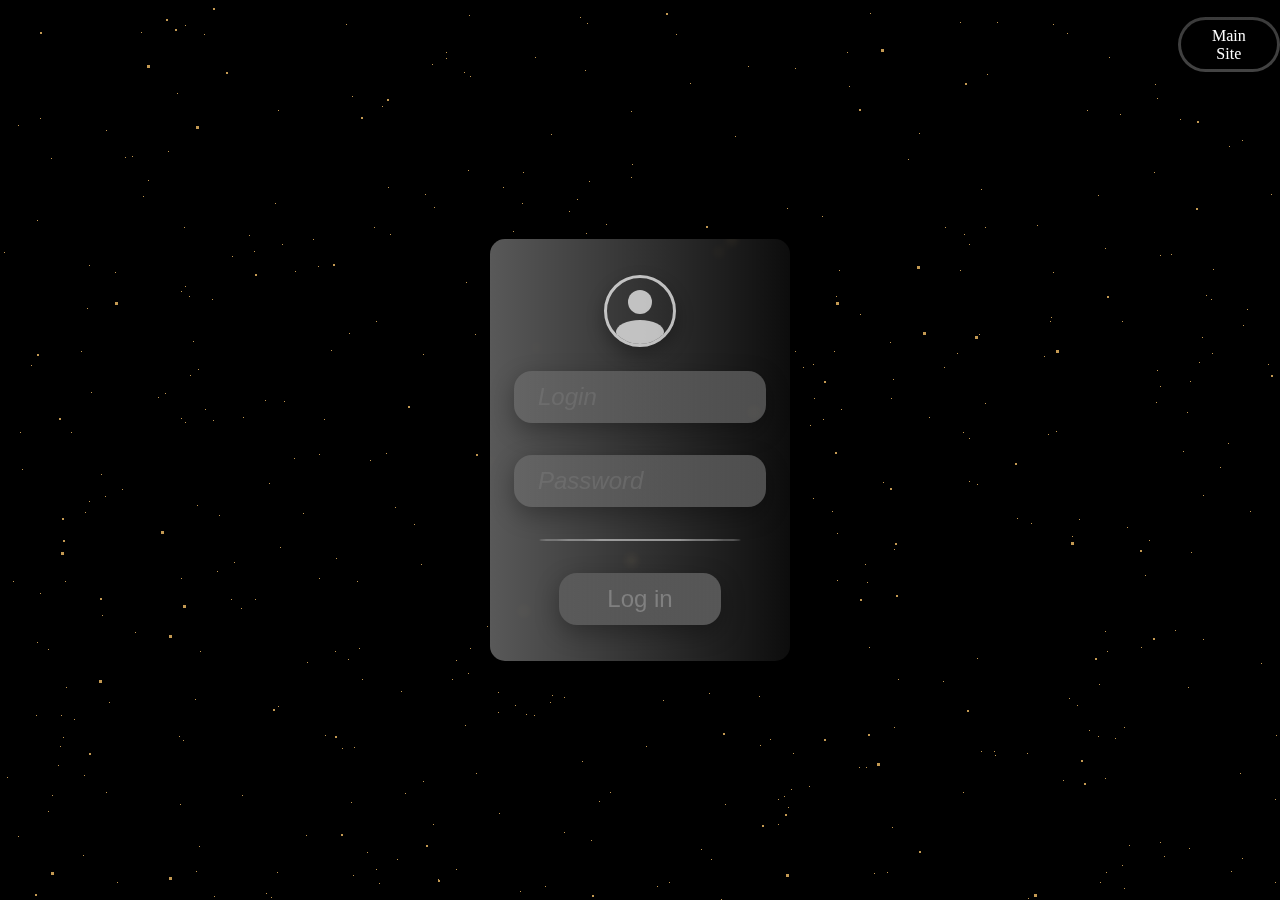
<file: login.html>
<!DOCTYPE html>
<html lang="en">
<head>
    <meta charset="UTF-8">
    <meta http-equiv="X-UA-Compatible" content="IE=edge">
    <meta name="viewport" content="width=device-width, initial-scale=1.0">
    <link rel="stylesheet" href=".\css\form-login.css">
    <link rel="stylesheet" href=".\css\body-login.css">
    <title>Login</title>
</head>
<body>
    <div class="bg-animation">
        <div id="stars"></div>
        <div id="stars2"></div>
        <div id="stars3"></div>
        <div id="stars4"></div>
    </div>
    <form class="form" autocomplete="off">
        <div class="form__icon" aria-hidden="true"></div>
        <div class="form__input-container">
            <input
                aria-label="User"
                class="form__input"
                type="text"
                id="user"
                placeholder=" "
            />
            <label class="form__input-label" for="user">Login</label>
        </div>
        <div class="form__input-container">
            <input
                aria-label="Password"
                class="form__input"
                type="password"
                id="password"
                placeholder=" "
            />
            <label class="form__input-label" for="password">Password</label>
        </div>
        <div class="form__spacer" aria-hidden="true"></div>
        <button class="form__button">Log in</button>
    </form>
    <button id="index-button" onclick="index()">Main Site</button>
    <script>
       function index(){
           window.location.href = "index.html";
       }
    </script>
</body>
</html>
</file>
